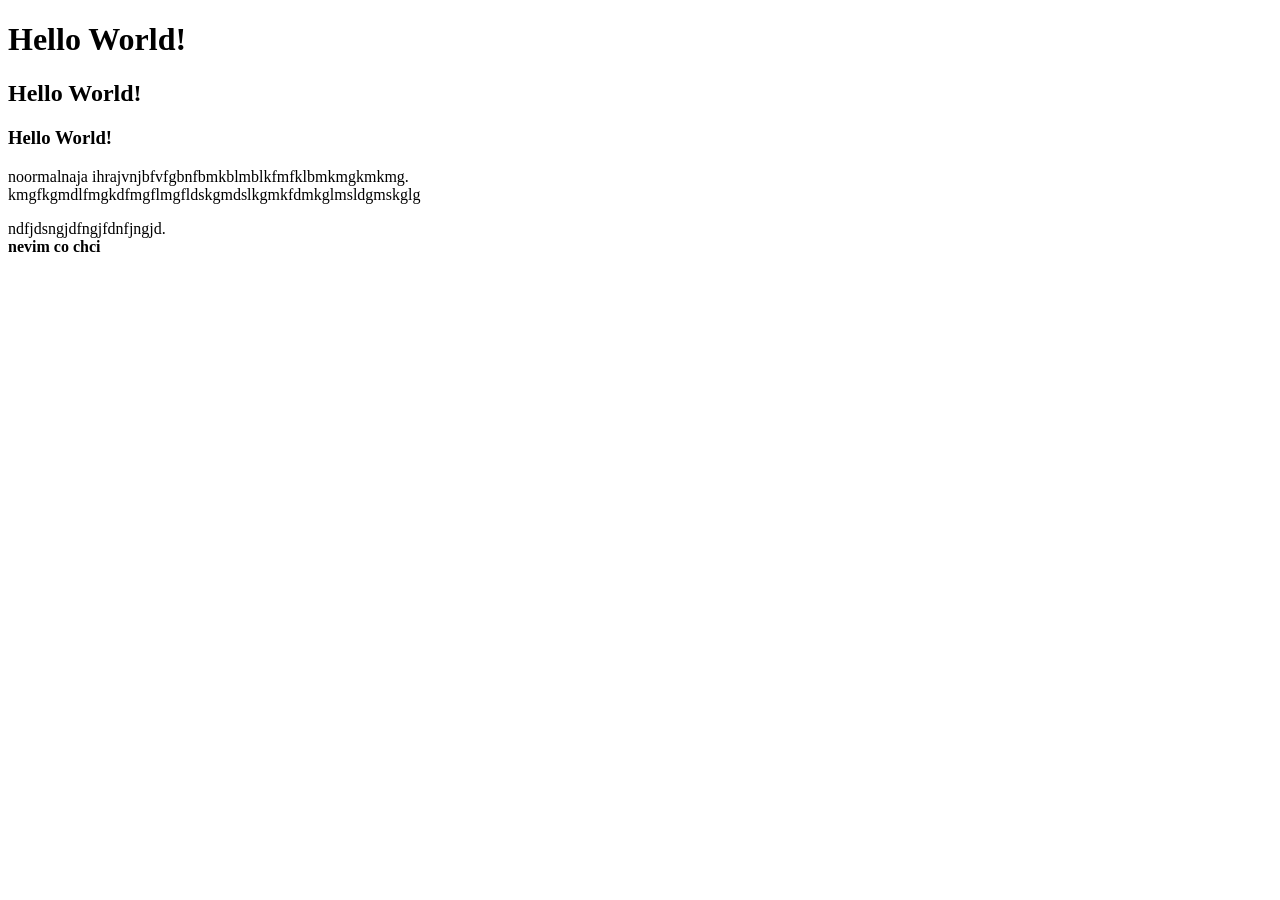
<file: index.html>
<!DOCTYPE html>
<html lang="ru">
<head>
    <meta charset="UTF-8">
    <meta name="viewport" content="width=device-width, initial-scale=1.0">
    <title>Lekce 1</title>
</head>
<body>
    <h1>Hello World!</h1>
    <h2>Hello World!</h2>
    <h3>Hello World!</h3>
    <p>noormalnaja ihrajvnjbfvfgbnfbmkblmblkfmfklbmkmgkmkmg. <br>kmgfkgmdlfmgkdfmgflmgfldskgmdslkgmkfdmkglmsldgmskglg</p>
    <!-- <h4>Hello World!</h4>
    <h5>Hello World!</h5>
    <h6>Hello World!</h6>  -->
<p> ndfjdsngjdfngjfdnfjngjd.<br> <strong>nevim co chci</strong> </p>
</body>
</html>
</file>
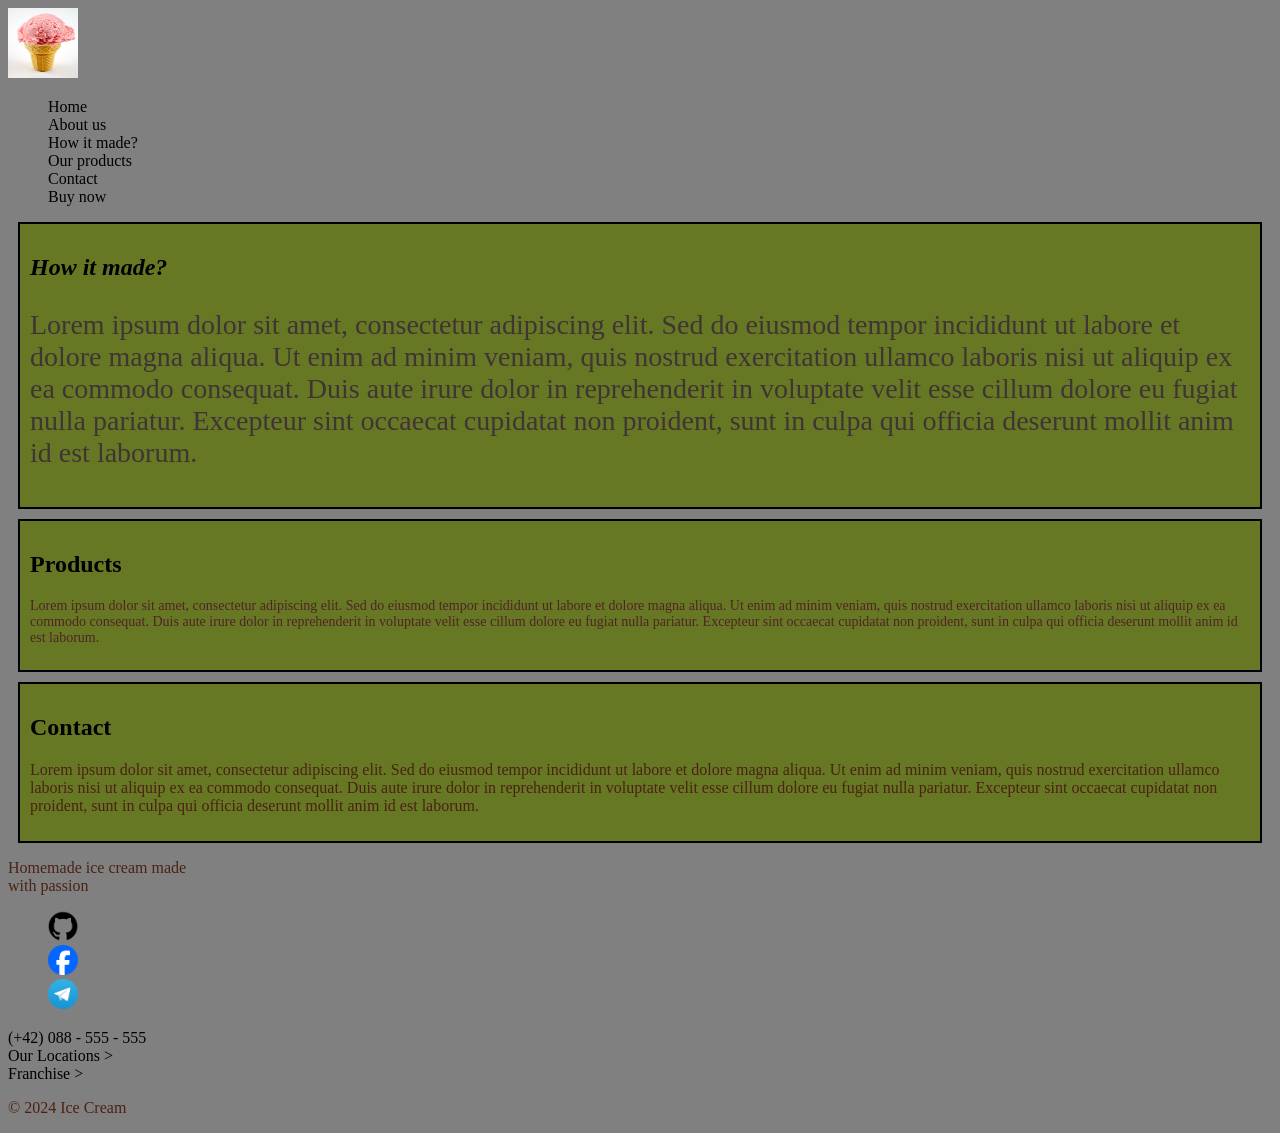
<file: lekce 2/index.html>
<!DOCTYPE html>
<html lang="en">
<head>
    <meta charset="UTF-8">
    <meta name="viewport" content="width=device-width, initial-scale=1.0">
    <title>Ice Cream</title>
    <link rel="stylesheet" href="style.css">
</head>
<body>
    <header class="header">
    <a href="www.icecream.ua"><img src="Strawberry_ice_cream_cone_(5076899310).jpg" alt="logo" width="70" height="70"></a>
    <ul class="menu">
    <li>Home</li>
    <li>About us</li>
    <li>How it made?</li>
    <li>Our products</li>
    <li>Contact</li>
    <li>Buy now</li>
    </ul>
    </header>
    <main> 
    <section>
        <h2 id="about"> How it made?</h2>
        <p class="paragraph1"> Lorem ipsum dolor sit amet, consectetur adipiscing elit. Sed do eiusmod tempor incididunt ut labore et dolore magna aliqua. Ut enim ad minim veniam, quis nostrud exercitation ullamco laboris nisi ut aliquip ex ea commodo consequat. Duis aute irure dolor in reprehenderit in voluptate velit esse cillum dolore eu fugiat nulla pariatur. Excepteur sint occaecat cupidatat non proident, sunt in culpa qui officia deserunt mollit anim id est laborum.</p>   
    
    </section>
    <section>
        <h2>Products</h2>
        <p class ="paragraph2 paragraph1"> Lorem ipsum dolor sit amet, consectetur adipiscing elit. Sed do eiusmod tempor incididunt ut labore et dolore magna aliqua. Ut enim ad minim veniam, quis nostrud exercitation ullamco laboris nisi ut aliquip ex ea commodo consequat. Duis aute irure dolor in reprehenderit in voluptate velit esse cillum dolore eu fugiat nulla pariatur. Excepteur sint occaecat cupidatat non proident, sunt in culpa qui officia deserunt mollit anim id est laborum.</p>   

    </section>
    <section>
        <h2>Contact</h2>
        <p> Lorem ipsum dolor sit amet, consectetur adipiscing elit. Sed do eiusmod tempor incididunt ut labore et dolore magna aliqua. Ut enim ad minim veniam, quis nostrud exercitation ullamco laboris nisi ut aliquip ex ea commodo consequat. Duis aute irure dolor in reprehenderit in voluptate velit esse cillum dolore eu fugiat nulla pariatur. Excepteur sint occaecat cupidatat non proident, sunt in culpa qui officia deserunt mollit anim id est laborum.</p>
    </section>
    </main>
    <footer> 
        <p> Homemade ice cream made<br> with passion</p>
        <ul class="menu">
         <li><a href=""><img src="GitHub_Invertocat_Logo.svg.png" alt="GitHub Invertocat logo with a smiling cat mascot in a playful pose on a plain background" width="30" height="30"></a></li>
         <li><a href=""><img src="2023_Facebook_icon.svg.png" alt="Facebook" width="30" height="30"></a></li>
         <li><a href=""><img src="Telegram_logo.svg.png" alt="Telegram" width="30" height=30></a></li>
        </ul>
        <span><a href="tel: 420 721 782 999"></a>(+42) 088 - 555 - 555</span>
        <div>Our Locations ></div>
        <div>Franchise ></div>
        <p>© 2024 Ice Cream</p>
    </footer>

    <!-- <h1>Маркерованный список</h1>
    <ul>
        <li>Apple</li>
        <li>Milk</li>
        <li>Orange</li>
    </ul>
    <h2>Нумерованный список</h2>
    <ol> 
        <li>Apple</li>
        <li>Milk</li>
        <li>Orange</li>
    </ol>
    <h3>Описание списка</h3>
    <dl>
        <dt>HTML</dt>
        <dd>Язык гипертекстовой разметки</dd>
        <dt>CSS</dt>
        <dd>Таблицы стилей</dd>
        <dt>JS</dt>
        <dd>Язык программирования</dd>
    </dl> -->
</body>
</html>
</file>
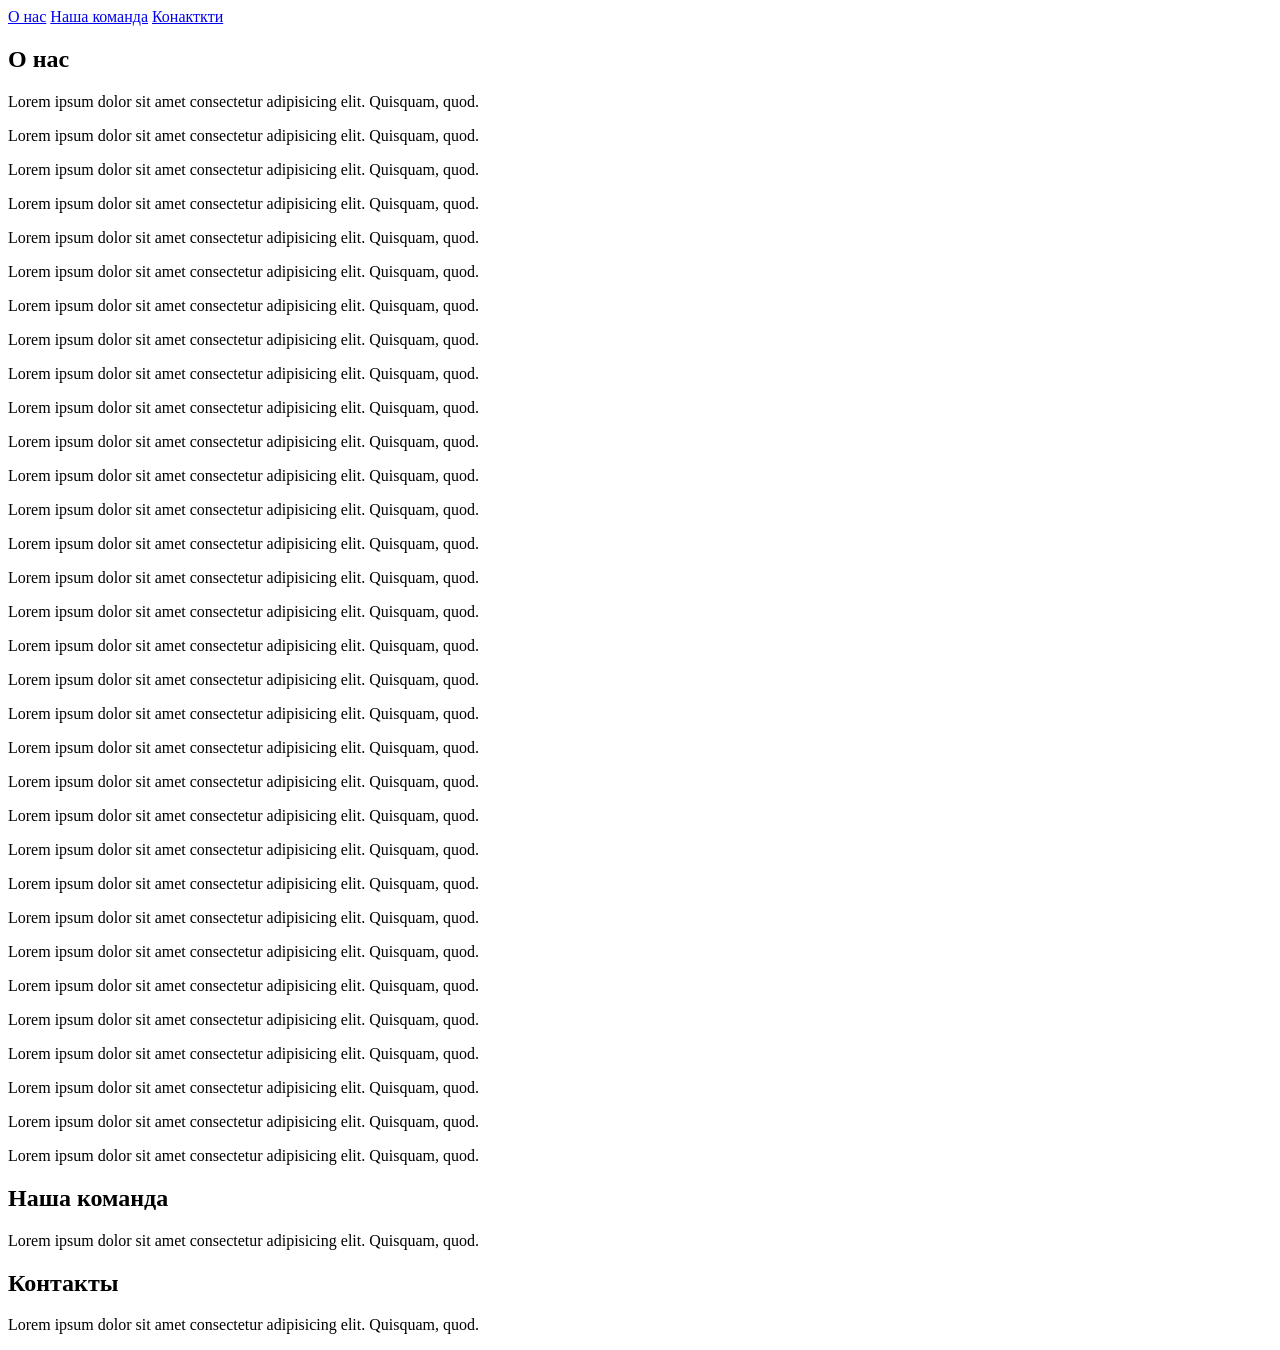
<file: lekce3/index.html>
<!DOCTYPE html>
<html lang="en">
<head>
    <meta charset="UTF-8">
    <meta name="viewport" content="width=device-width, initial-scale=1.0">
    <title>lekce3</title>
    <link rel="stylesheet" href="style.css">
</head>
<body>
    <!-- <button class="btn" type="button" onclick="alert('Бро, нахуя ти зайшов сюди?😭')">Нажми на меня</button>
    <button class="btn btn2" disabled>Заблокирована</button>
    <button class="btn btn2">Вторая кнопка</button> --> 
    <header>
        <a href="about.html">О нас</a>
        <a href="#team">Наша команда</a>
        <a href="#contacts">Конакткти</a>
    </header>
    <main>
        <section id="about">
            <h2>О нас</h2>
            <p>Lorem ipsum dolor sit amet consectetur adipisicing elit. Quisquam, quod.</p>
             <p>Lorem ipsum dolor sit amet consectetur adipisicing elit. Quisquam, quod.</p>
              <p>Lorem ipsum dolor sit amet consectetur adipisicing elit. Quisquam, quod.</p>
               <p>Lorem ipsum dolor sit amet consectetur adipisicing elit. Quisquam, quod.</p>
                <p>Lorem ipsum dolor sit amet consectetur adipisicing elit. Quisquam, quod.</p>
                 <p>Lorem ipsum dolor sit amet consectetur adipisicing elit. Quisquam, quod.</p>
                  <p>Lorem ipsum dolor sit amet consectetur adipisicing elit. Quisquam, quod.</p>
                   <p>Lorem ipsum dolor sit amet consectetur adipisicing elit. Quisquam, quod.</p>
                    <p>Lorem ipsum dolor sit amet consectetur adipisicing elit. Quisquam, quod.</p>
             <p>Lorem ipsum dolor sit amet consectetur adipisicing elit. Quisquam, quod.</p>
              <p>Lorem ipsum dolor sit amet consectetur adipisicing elit. Quisquam, quod.</p>
               <p>Lorem ipsum dolor sit amet consectetur adipisicing elit. Quisquam, quod.</p>
                <p>Lorem ipsum dolor sit amet consectetur adipisicing elit. Quisquam, quod.</p>
                 <p>Lorem ipsum dolor sit amet consectetur adipisicing elit. Quisquam, quod.</p>
                  <p>Lorem ipsum dolor sit amet consectetur adipisicing elit. Quisquam, quod.</p>
                   <p>Lorem ipsum dolor sit amet consectetur adipisicing elit. Quisquam, quod.</p>
                    <p>Lorem ipsum dolor sit amet consectetur adipisicing elit. Quisquam, quod.</p>
             <p>Lorem ipsum dolor sit amet consectetur adipisicing elit. Quisquam, quod.</p>
              <p>Lorem ipsum dolor sit amet consectetur adipisicing elit. Quisquam, quod.</p>
               <p>Lorem ipsum dolor sit amet consectetur adipisicing elit. Quisquam, quod.</p>
                <p>Lorem ipsum dolor sit amet consectetur adipisicing elit. Quisquam, quod.</p>
                 <p>Lorem ipsum dolor sit amet consectetur adipisicing elit. Quisquam, quod.</p>
                  <p>Lorem ipsum dolor sit amet consectetur adipisicing elit. Quisquam, quod.</p>
                   <p>Lorem ipsum dolor sit amet consectetur adipisicing elit. Quisquam, quod.</p>
                    <p>Lorem ipsum dolor sit amet consectetur adipisicing elit. Quisquam, quod.</p>
             <p>Lorem ipsum dolor sit amet consectetur adipisicing elit. Quisquam, quod.</p>
              <p>Lorem ipsum dolor sit amet consectetur adipisicing elit. Quisquam, quod.</p>
               <p>Lorem ipsum dolor sit amet consectetur adipisicing elit. Quisquam, quod.</p>
                <p>Lorem ipsum dolor sit amet consectetur adipisicing elit. Quisquam, quod.</p>
                 <p>Lorem ipsum dolor sit amet consectetur adipisicing elit. Quisquam, quod.</p>
                  <p>Lorem ipsum dolor sit amet consectetur adipisicing elit. Quisquam, quod.</p>
                   <p>Lorem ipsum dolor sit amet consectetur adipisicing elit. Quisquam, quod.</p>
        </section>
        <section id="team">
            <h2>Наша команда</h2>
            <p>Lorem ipsum dolor sit amet consectetur adipisicing elit. Quisquam, quod.</p> 
        </section>
        <section id="contacts">
            <h2>Контакты</h2>
            <p>Lorem ipsum dolor sit amet consectetur adipisicing elit. Quisquam, quod.</p>
        </section>
    </main>
</body>
</html>
</file>
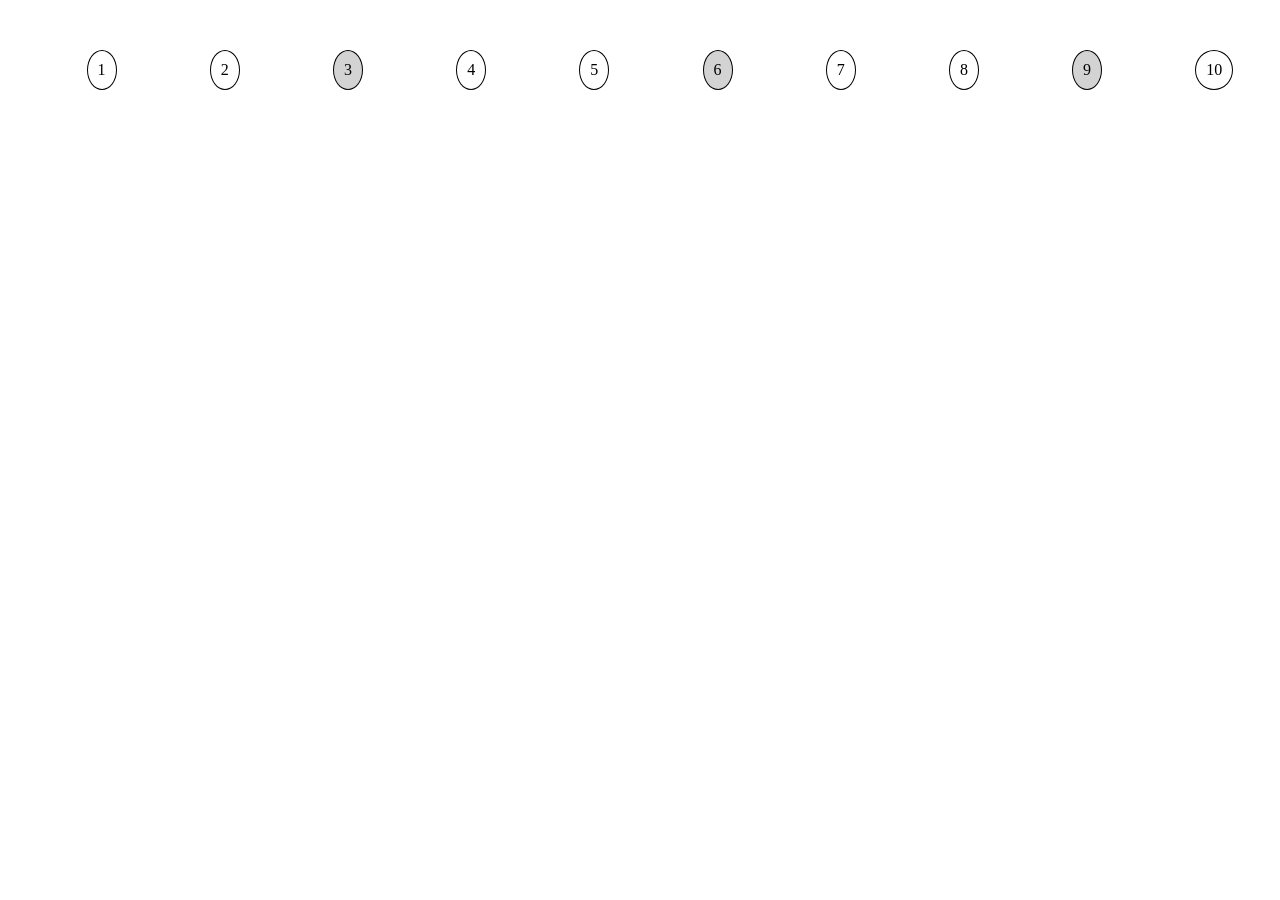
<file: lekce4/index.html>
<!DOCTYPE html>
<html lang="en">
  <head>
    <meta charset="UTF-8" />
    <meta name="viewport" content="width=device-width, initial-scale=1.0" />
    <title>lecke4</title>
    <link rel="stylesheet" href="style.css" />
  </head>
  <body>
    <!-- <div class="box box1">box 1
  <p>Lorem ipsum dolor, sit amet consectetur adipisicing elit. Ab minima laborum a et illo dolorem! Eum, voluptates perferendis illum voluptas vel, delectus, unde quibusdam optio repellendus pariatur expedita quam sapiente?</p> 
</div> -->
    <!-- <div class="section">
      <div class="box box2">box 2</div>
      <div class="box box3">box 3</div>
      <div class="box box4">box 4</div>
      <div class="box box5">box 5</div>
    </div> -->
    <!-- <header class="header">Header</header>
    <div class="mainSection">
    <main class="main">Article</main>
    <section class="aside">Aside</section>
    <nav class="nav">Nav</nav>
    </div>
    <footer class="footer">Footer</footer> -->
    <!-- <div class="container">
      <button class="btn">Click me</button>
    </div> -->
    <ul>
        <li>1</li>
        <li>2</li>
        <li>3</li>
        <li>4</li>
        <li>5</li>
        <li>6</li>
        <li>7</li>
        <li>8</li>
        <li>9</li>
        <li>10</li>
    </ul>
  </body>
</html>
</file>
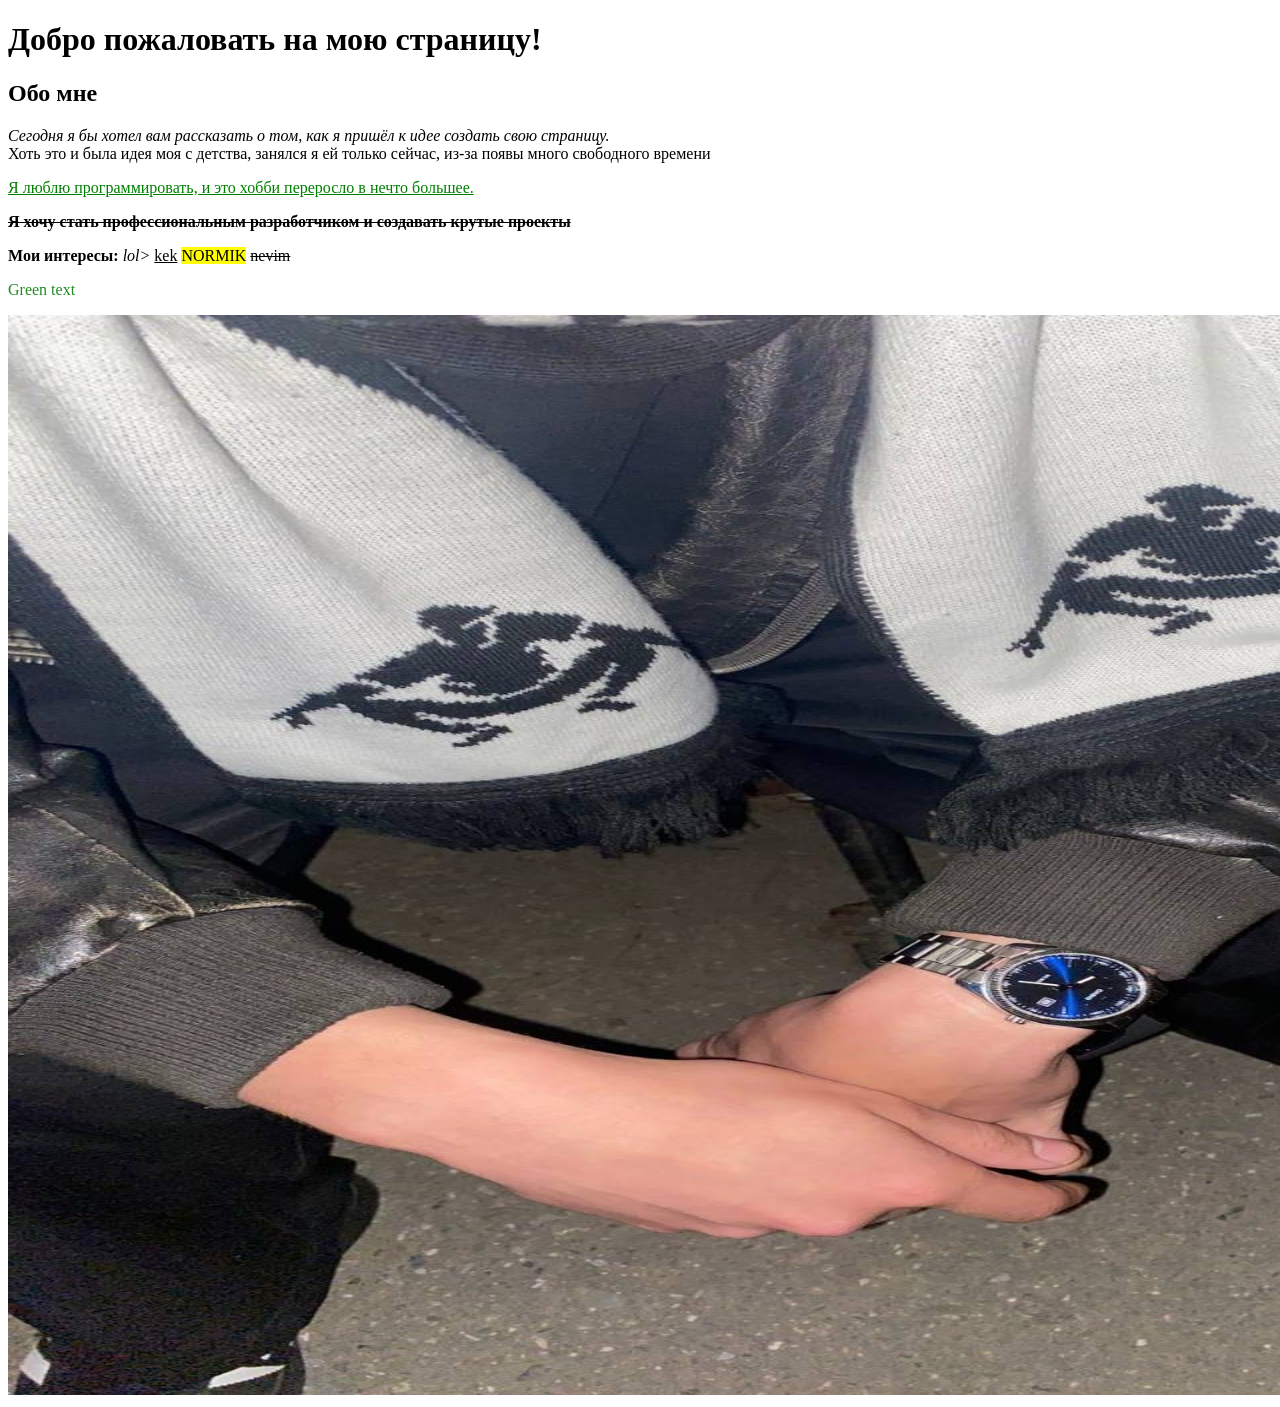
<file: index2.html>
<!DOCTYPE html>
<html lang="ru">
<head>
    <meta charset="UTF-8">
    <meta name="viewport" content="width=device-width, initial-scale=1.0">
    <title>Личный блог</title>
</head>
<body>
    <h1>Добро пожаловать на мою страницу!</h1>
    <h2>Обо мне</h2>
    <p><em>Сегодня я бы хотел вам рассказать о том, как я пришёл к идее создать свою страницу.</em> <br> Хоть это и была идея моя с детства, занялся я ей только сейчас, из-за появы много свободного времени</p>
    <p> <p style="color: green;"><u>Я люблю программировать, и это хобби переросло в нечто большее.</u> <br> <strong></p> <p> <del>Я хочу стать профессиональным разработчиком и создавать крутые проекты </del> </strong></p>

    <strong>Мои интересы:</strong>
    <em>lol></em>
    <u> kek</u>
    <mark>NORMIK</mark>
    <del>nevim</del>
    <p style="color: #228B22;"> Green text</p>

    <a href="https://www.pornhub.com"> <img src= IMG_7893.JPG alt="Google Logo" width="1920" height="1080"></a>
    


</body>
</html>
</file>
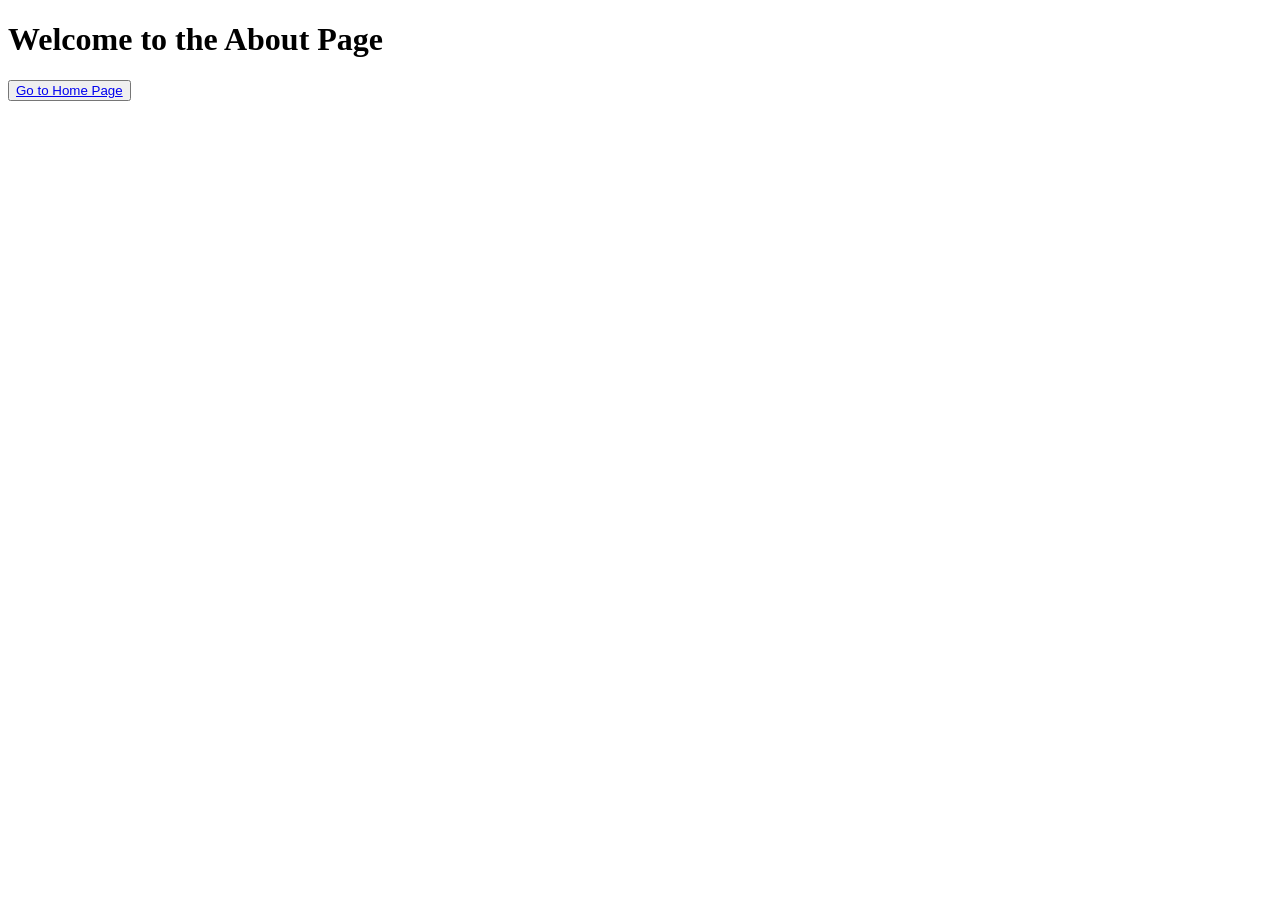
<file: lekce3/about.html>
<!DOCTYPE html>
<html lang="en">
<head>
    <meta charset="UTF-8">
    <meta name="viewport" content="width=device-width, initial-scale=1.0">
    <title>About</title>
</head>
<body>
    <h1>Welcome to the About Page</h1>
    <button>
        <a href="index.html">Go to Home Page</a>
    </button>
</body>
</html>
</file>
<file: lekce 2/style.css>
body {
    background:grey;
p{
    color: rgb(75, 34, 19);
}
}
.paragraph1 {
    color:rgb(64, 52, 52);
    font-size: 28px;
}
.paragraph2 {
    color:rgb(81, 36, 36);
    font-size: 14px;
}
#about{
    font-style: oblique;
}
section{
    background: rgb(103, 120, 37);
    border: 2px solid black;
    margin: 10px;
    padding: 10px;
}
.menu{
    list-style: none;
}
</file>
<file: lekce3/style.css>
.btn{
    background-color: blue;
    color: white;
    padding: 10px 20px;
    border: 1px solid black;
    border-radius: 20px;
    cursor: pointer;
    font-size: 20px;
}
.btn:hover,
.btn:focus,
.btn:active{
    background-color: green;
    border-color:red;
    font-size: 30px;
    color:black

}
.btn2:hover{
     background-color: green;
    border-color:red;
    font-size: 30px;
    color:purple;
}
</file>
<file: lekce4/style.css>
/* .section{
    display: flex;
    flex-direction: row;
    justify-content: flex-end;
    align-items: center;

}

.box{
    width: 50px;
    display: inline-block;
    height: 50px;
    border: 2px solid black;
}

p{
    display: inline-block;
}

.box1{
    background-color: aqua;
}
.box2{
    background-color: lightgreen;
}
.box3{
    background-color: lightpink;
}
.box4{
    background-color: lightgrey;
}
.box5{
    background-color: lightyellow;                 
} */

body{
    margin: 0;
    padding: 0;
}

.header, .footer{
    background-color: rgb(58,252,4);
    height: 20vh;
}
.aside{
    background-color: rgba(255, 255, 0, 0.545);
    width: 15vw;
}
.nav{
     background-color: rgba(0, 191, 255, 0.545);
    width: 15vw;
}
.main{
    width: 70vw;
}
.mainSection{
    display: flex;
    flex-direction: row;
    height: 60vh;

}

.btn{
display: block;
width: 100px;
margin: 0 auto;
}
.btn:hover{
  scale: 1,5;
  background-color: yellow;
  border-radius: 50%;
}

.container{
    display: flex;
}

ul{
    margin-top: 50px;
    list-style: none;
    display: flex;
    flex-direction: row;
    justify-content: space-around;
    /* text-align: center; */
}
/* 
li:last-child{
    background-color: yellow;
}

li:not(:last-child){
    background-color: lightgrey;
} */

li:nth-child(3n){
    background-color: lightgrey;
}

li{
    border: 1px solid black;
    border-radius: 50%;
    /* width: 30px;
    height: 30px; */
    padding: 10px;
}
</file>
